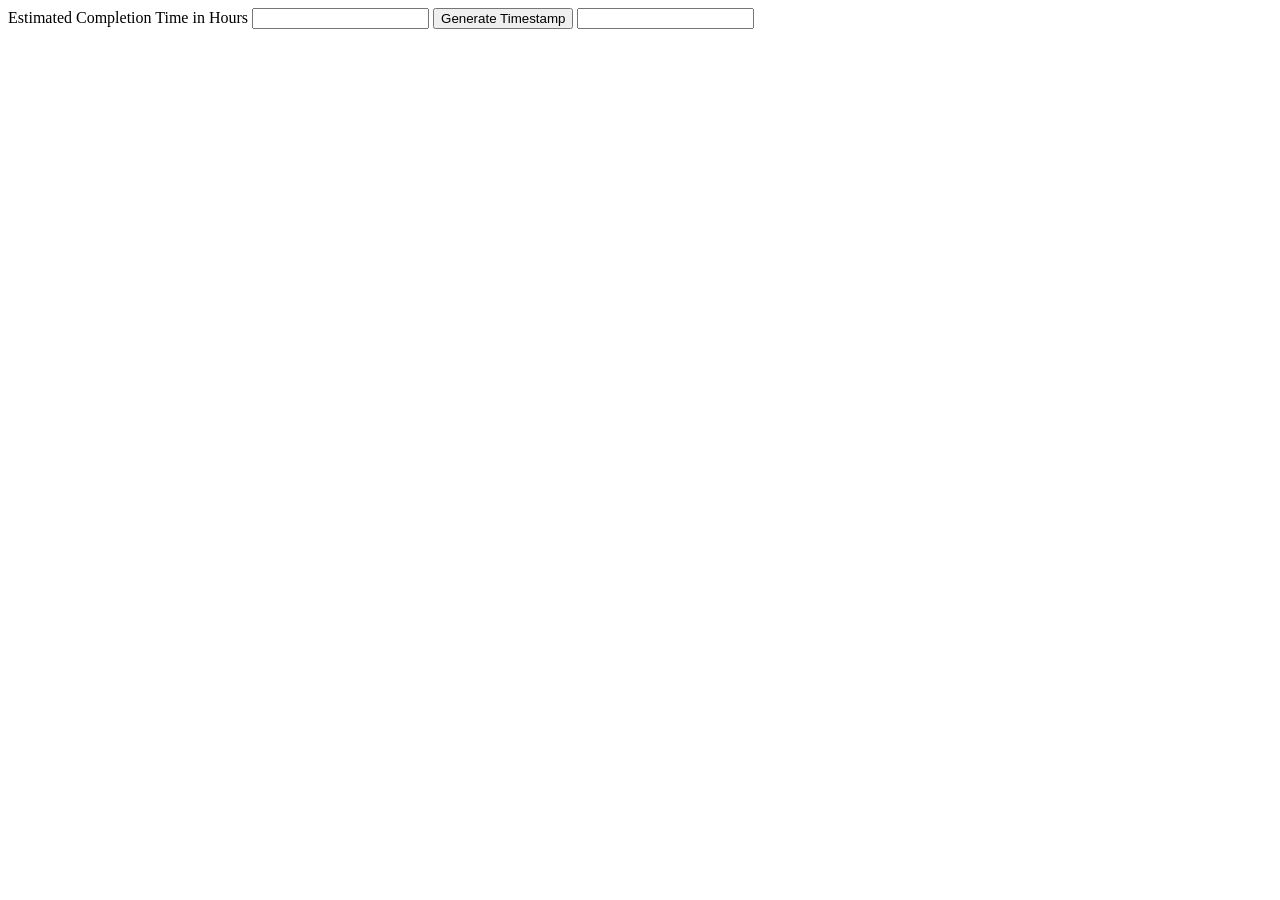
<file: index.html>
<!doctype html>
<html lang=en>
<script src="mpf.js"></script>
<head>
    <meta charset=utf-8>
    <title>MPF Discord Timestamp Calculator</title>
</head>

<body>
    <label>Estimated Completion Time in Hours</label>
    <input id="hours" type="number">
    <button onclick="generate_timestamp()">Generate Timestamp</button>

    <input id="output">

    <button id="clipboard_button" hidden onclick="copy_to_clipboard()">Copy output to clipboard</button>
</body>

</html>
</file>
